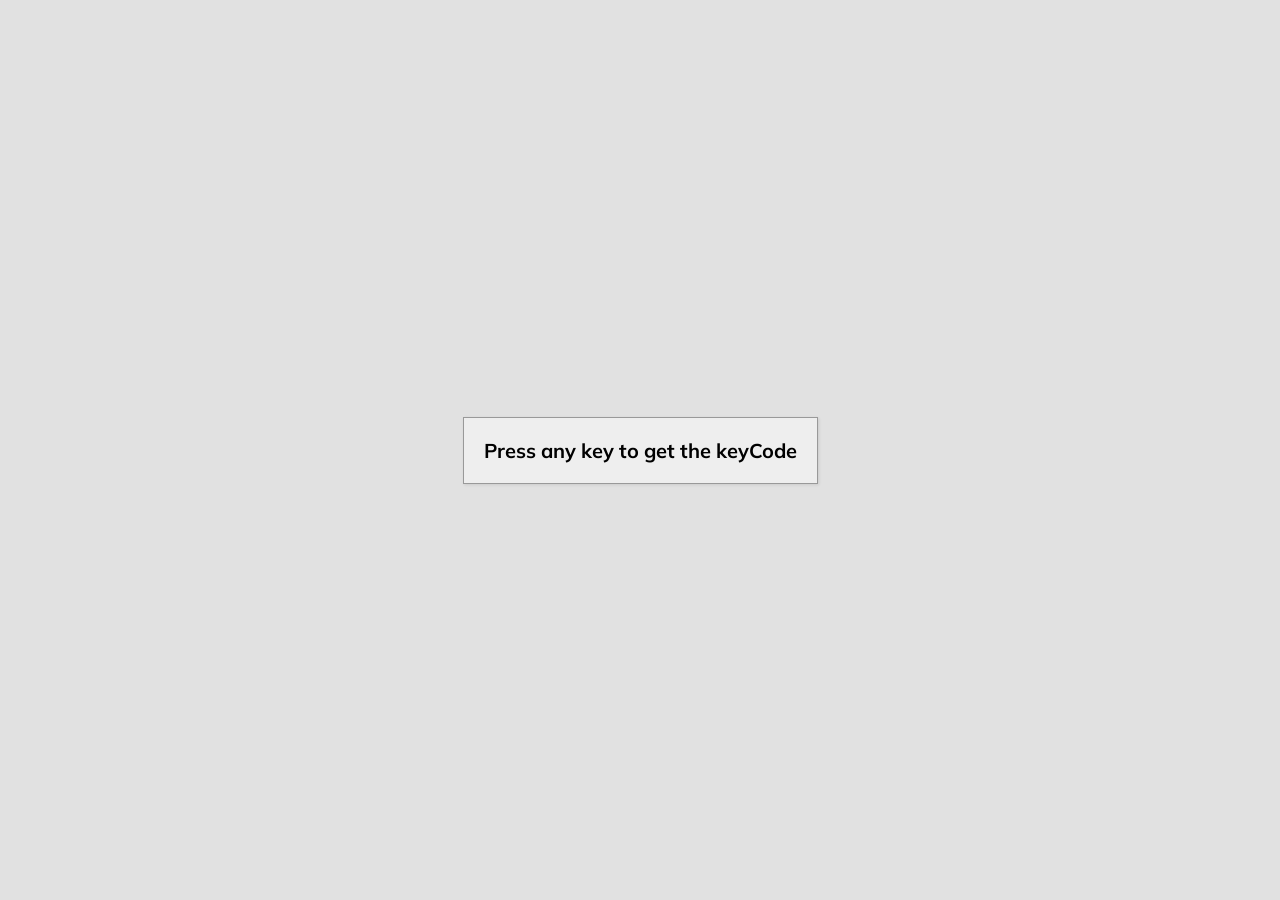
<file: 4.Keycode_proj/index.html>
<!DOCTYPE html>
<html lang="en">

<head>
    <meta charset="UTF-8" />
    <meta name="viewport" content="width=device-width, initial-scale=1.0" />
    <link rel="stylesheet" href="style.css" />
    <title>Event KeyCodes</title>
</head>

<body>
    <div id="insert">
        <div class="key">
            Press any key to get the keyCode
        </div>
    </div>
    <script src="script.js"></script>
</body>

</html>
</file>
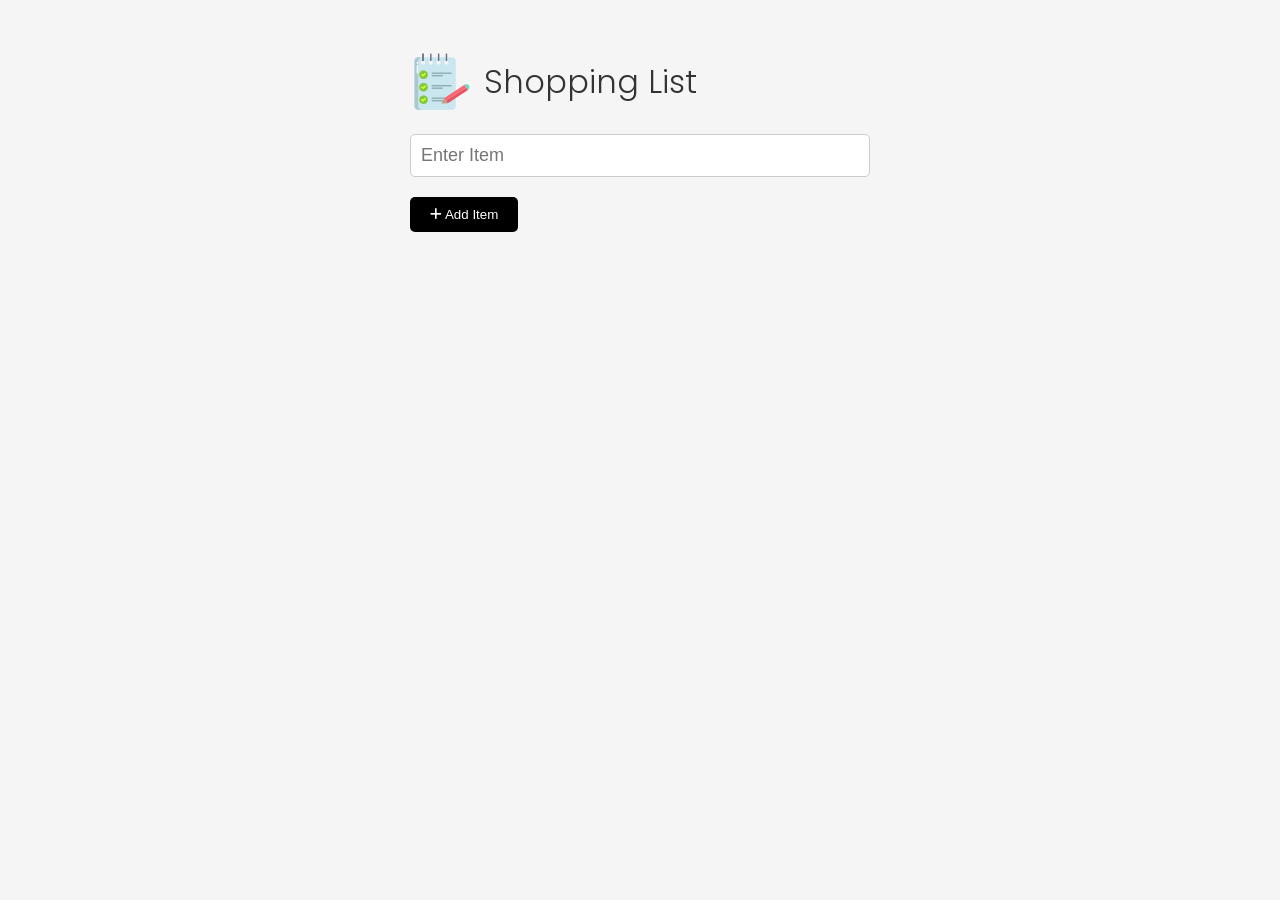
<file: 5.shopping_list/index.html>
<!DOCTYPE html>
<html lang="en">

<head>
  <meta charset="UTF-8" />
  <meta http-equiv="X-UA-Compatible" content="IE=edge" />
  <meta name="viewport" content="width=device-width, initial-scale=1.0" />
  <link rel="stylesheet" href="https://cdnjs.cloudflare.com/ajax/libs/font-awesome/6.1.2/css/all.min.css"
    integrity="sha512-1sCRPdkRXhBV2PBLUdRb4tMg1w2YPf37qatUFeS7zlBy7jJI8Lf4VHwWfZZfpXtYSLy85pkm9GaYVYMfw5BC1A=="
    crossorigin="anonymous" referrerpolicy="no-referrer" />
  <link rel="stylesheet" href="style.css" />
  <title>Shopping List</title>
</head>

<body>
  <div class="container">
    <header>
      <img src="images/note.png" alt="" />
      <h1>Shopping List</h1>
    </header>
    <form id="item-form">
      <div class="form-control">
        <input type="text" class="form-input" id="item-input" name="item" placeholder="Enter Item" />
      </div>
      <div class="form-control">
        <button type="submit" class="btn">
          <i class="fa-solid fa-plus"></i> Add Item
        </button>
      </div>
    </form>

    <div class="filter">
      <input type="text" class="form-input-filter" id="filter" placeholder="Filter Items" />
    </div>

    <ul id="item-list" class="items">
      <!-- <li>
        Apples
        <button class="remove-item btn-link text-red">
          <i class="fa-solid fa-xmark"></i>
        </button>
      </li>
      <li>
        Orange Juice
        <button class="remove-item btn-link text-red">
          <i class="fa-solid fa-xmark"></i>
        </button>
      </li>
      <li>
        Oreos
        <button class="remove-item btn-link text-red">
          <i class="fa-solid fa-xmark"></i>
        </button>
      </li>
      <li>
        Milk
        <button class="remove-item btn-link text-red">
          <i class="fa-solid fa-xmark"></i>
        </button>
      </li> -->
    </ul>

    <button id="clear" class="btn-clear">Clear All</button>
  </div>

  <script src="script.js"></script>
</body>

</html>
</file>
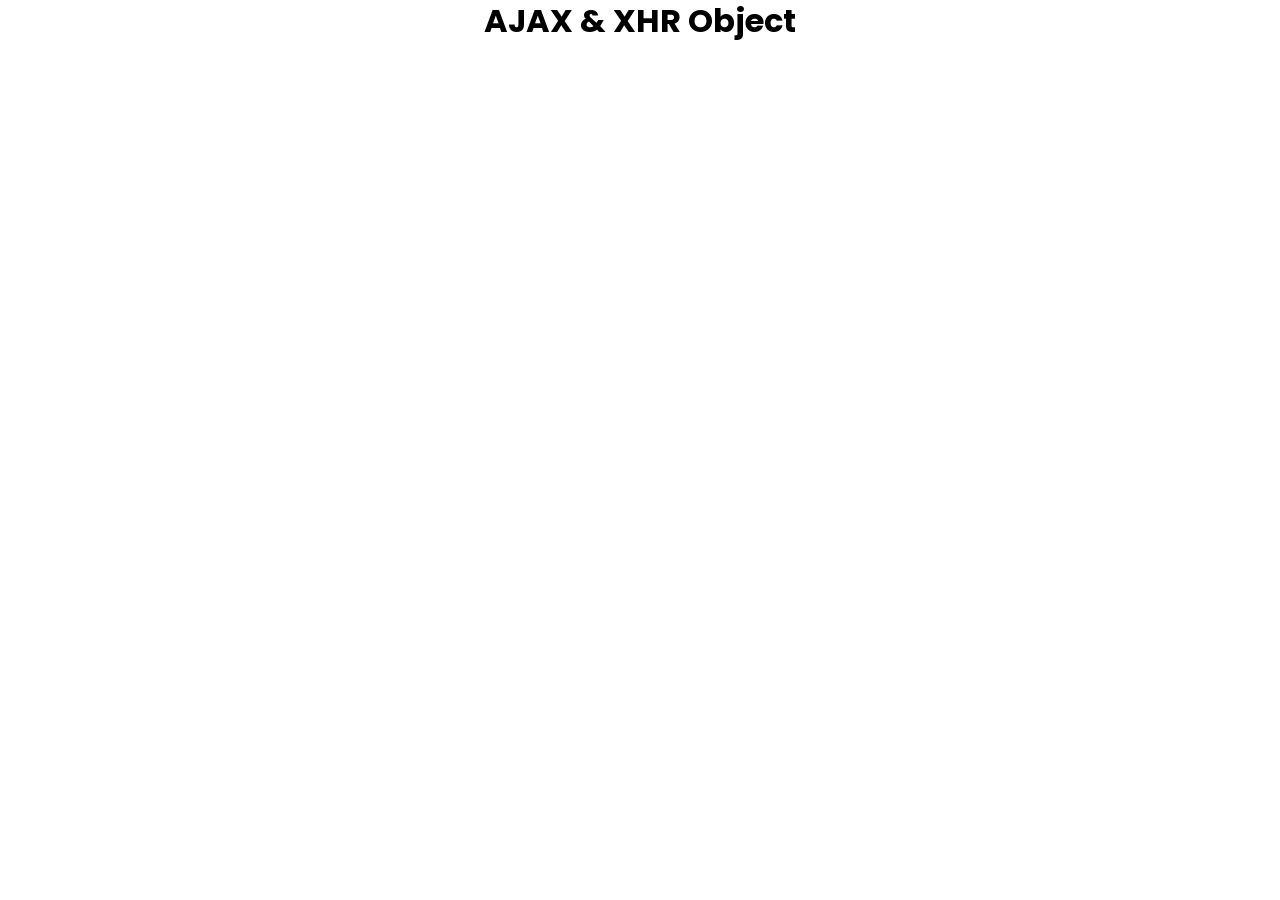
<file: 7.Ajax-xhr/index.html>
<!DOCTYPE html>
<html lang="en">
  <head>
    <meta charset="UTF-8" />
    <meta http-equiv="X-UA-Compatible" content="IE=edge" />
    <meta name="viewport" content="width=device-width, initial-scale=1.0" />
    <link rel="stylesheet" href="style.css" />
    <title>AJAX & XHR Object</title>
  </head>
  <body>
    <h1>AJAX & XHR Object</h1>
    <ul id="results"></ul>

    <script src="./script.js"></script>
  </body>
</html>
</file>
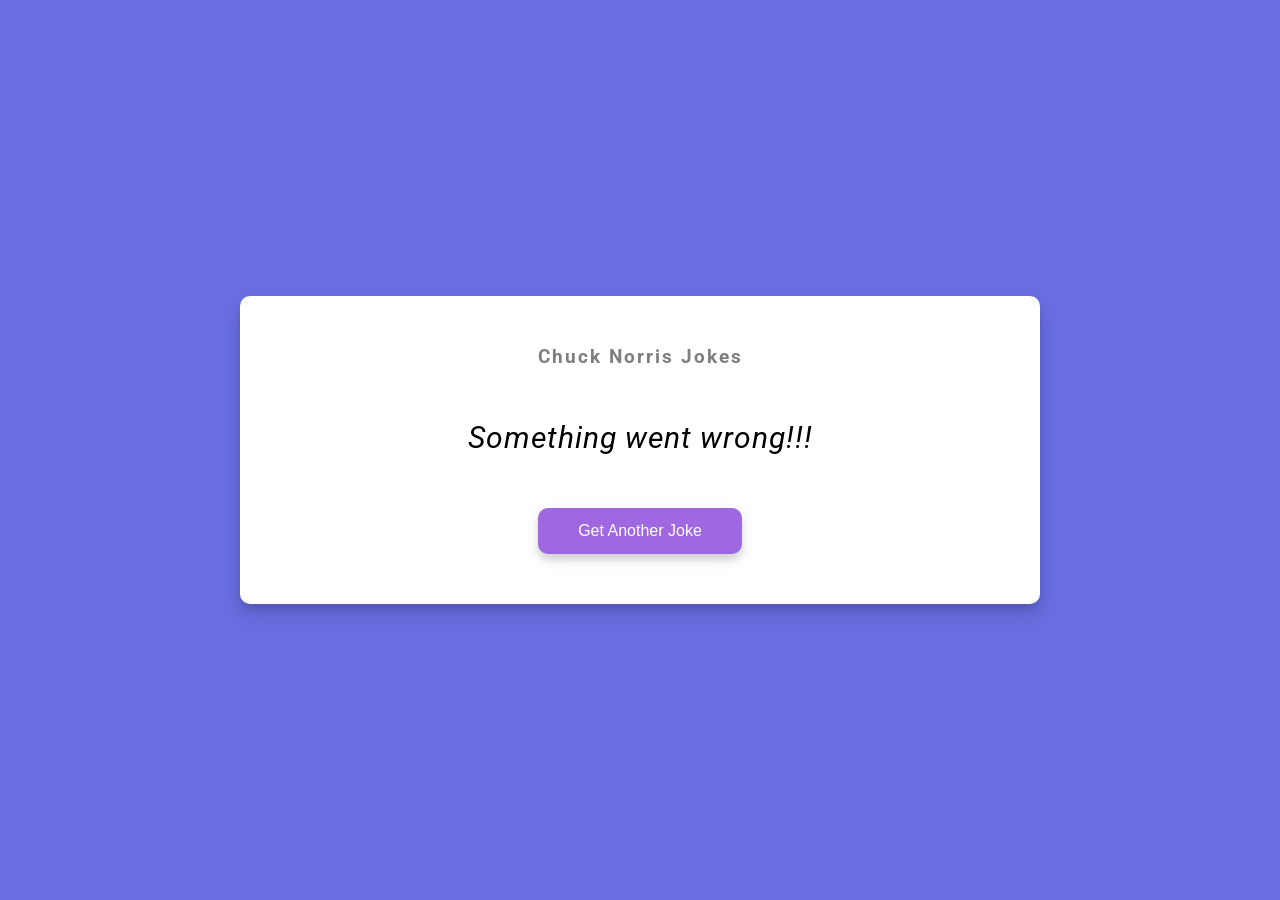
<file: 7.Ajax-xhr/JokeApi-call/index.html>
<!DOCTYPE html>
<html lang="en">

<head>
  <meta charset="UTF-8" />
  <meta name="viewport" content="width=device-width, initial-scale=1.0" />
  <link rel="stylesheet" href="style.css" />
  <title>Chuck Jokes</title>
</head>

<body>
  <div class="container">
    <h3>Chuck Norris Jokes</h3>
    <div id="joke" class="joke">Loading...</div>
    <button id="joke-btn" class="btn">Get Another Joke</button>
  </div>
  <script src="script.js"></script>
</body>

</html>
</file>
<file: 4.Keycode_proj/style.css>
@import url('https://fonts.googleapis.com/css?family=Muli&display=swap');

* {
    box-sizing: border-box;
}

body {
    background-color: #e1e1e1;
    font-family: 'Muli', sans-serif;
    display: flex;
    align-items: center;
    justify-content: center;
    text-align: center;
    height: 100vh;
    overflow: hidden;
    margin: 0;
}

.key {
    border: 1px solid #999;
    background-color: #eee;
    box-shadow: 1px 1px 3px rgba(0, 0, 0, 0.1);
    display: inline-flex;
    align-items: center;
    font-size: 20px;
    font-weight: bold;
    padding: 20px;
    flex-direction: column;
    margin: 10px;
    min-width: 150px;
    position: relative;
}

.key small {
    position: absolute;
    top: -24px;
    left: 0;
    text-align: center;
    width: 100%;
    color: #555;
    font-size: 14px;
}
</file>
<file: 5.shopping_list/style.css>
@import url('https://fonts.googleapis.com/css2?family=Poppins:wght@300;400;700&display=swap');

*,
*::before,
*::after {
    margin: 0;
    padding: 0;
    box-sizing: border-box;
}

body {
    font-family: 'Poppins', sans-serif;
    font-size: 16px;
    line-height: 1.5;
    color: #333;
    background-color: #f5f5f5;
}

header {
    display: flex;
    justify-content: flex-start;
    align-items: center;
    margin-bottom: 20px;
}

header h1 {
    font-weight: 300;
    margin-left: 10px;
}

.container {
    max-width: 500px;
    margin: 30px auto;
    padding: 20px;
}

/* Form & Input */
.form-input {
    width: 100%;
    font-size: 18px;
    margin-bottom: 20px;
    padding: 10px;
    border: 1px solid #ccc;
    border-radius: 5px;
    outline: none;
}
.edit-item {
    color: #ccc;
}
.form-input-filter {
    margin-top: 20px;
    width: 100%;
    font-size: 18px;
    margin-bottom: 20px;
    padding: 10px;
    border: none;
    border-bottom: 1px solid #ccc;
    background: transparent;
    outline: none;
}

/* Buttons */
.btn {
    background-color: #333;
    color: #fff;
    border: none;
    border-radius: 5px;
    padding: 10px 20px;
    cursor: pointer;
}

.btn:hover {
    background-color: #444;
}

.btn-link {
    font-size: 16px;
    background-color: transparent;
    color: #333;
    border: none;
    padding: 0;
    cursor: pointer;
}

.btn-clear {
    margin-top: 20px;
    width: 100%;
    font-size: 16px;
    background-color: transparent;
    color: #333;
    border: 1px solid #ccc;
    border-radius: 5px;
    padding: 10px 20px;
    cursor: pointer;
}

.btn-clear:hover {
    background-color: #f1f1f1;
}

.text-red {
    color: red;
}

/* Items */

.items {
    margin-top: 20px;
    display: flex;
    flex-wrap: wrap;
}

.items li {
    display: flex;
    justify-content: space-between;
    width: 45%;
    border: 1px solid #ccc;
    border-radius: 5px;
    padding: 10px 15px;
    margin: 0 5px 20px;
    font-weight: 700;
}

@media (max-width: 500px) {
    .items li {
        width: 100%;
    }
}
</file>
<file: 7.Ajax-xhr/style.css>
@import url('https://fonts.googleapis.com/css2?family=Poppins:wght@300;400;600;700&display=swap');

*,
*:before,
*:after {
    box-sizing: border-box;
    padding: 0;
    margin: 0;
}

body {
    font-family: 'Poppins';
    line-height: 1.6;
    padding: 0 40px;
}

h1 {
    text-align: center;
    line-height: 1.3;
}

button {
    display: inline-block;
    background: #333;
    border: 0;
    color: #fff;
    padding: 15px 20px;
    text-decoration: none;
    margin: 20px 0;
    cursor: pointer;
}

button:hover {
    background: #555;
}

ul {
    padding: 0;
}

li {
    list-style: none;
    background: #f4f4f4;
    margin-bottom: 5px;
    padding: 5px;
}
</file>
<file: 7.Ajax-xhr/JokeApi-call/style.css>
@import url('https://fonts.googleapis.com/css2?family=Roboto:wght@400;700&display=swap');

* {
  box-sizing: border-box;
}

body {
  background-color: #686de0;
  font-family: 'Roboto', sans-serif;
  display: flex;
  flex-direction: column;
  align-items: center;
  justify-content: center;
  height: 100vh;
  overflow: hidden;
  margin: 0;
  padding: 20px;
}

.container {
  background-color: #fff;
  border-radius: 10px;
  box-shadow: 0 10px 20px rgba(0, 0, 0, 0.1), 0 6px 6px rgba(0, 0, 0, 0.1);
  padding: 50px 20px;
  text-align: center;
  max-width: 100%;
  width: 800px;
}

h3 {
  margin: 0;
  opacity: 0.5;
  letter-spacing: 2px;
}

.joke {
  font-size: 30px;
  letter-spacing: 1px;
  line-height: 40px;
  margin: 50px auto;
  max-width: 600px;
}

.btn {
  background-color: #9f68e0;
  color: #fff;
  border: 0;
  border-radius: 10px;
  box-shadow: 0 5px 15px rgba(0, 0, 0, 0.1), 0 6px 6px rgba(0, 0, 0, 0.1);
  padding: 14px 40px;
  font-size: 16px;
  cursor: pointer;
}

.btn:active {
  transform: scale(0.98);
}

.btn:focus {
  outline: 0;
}
</file>
